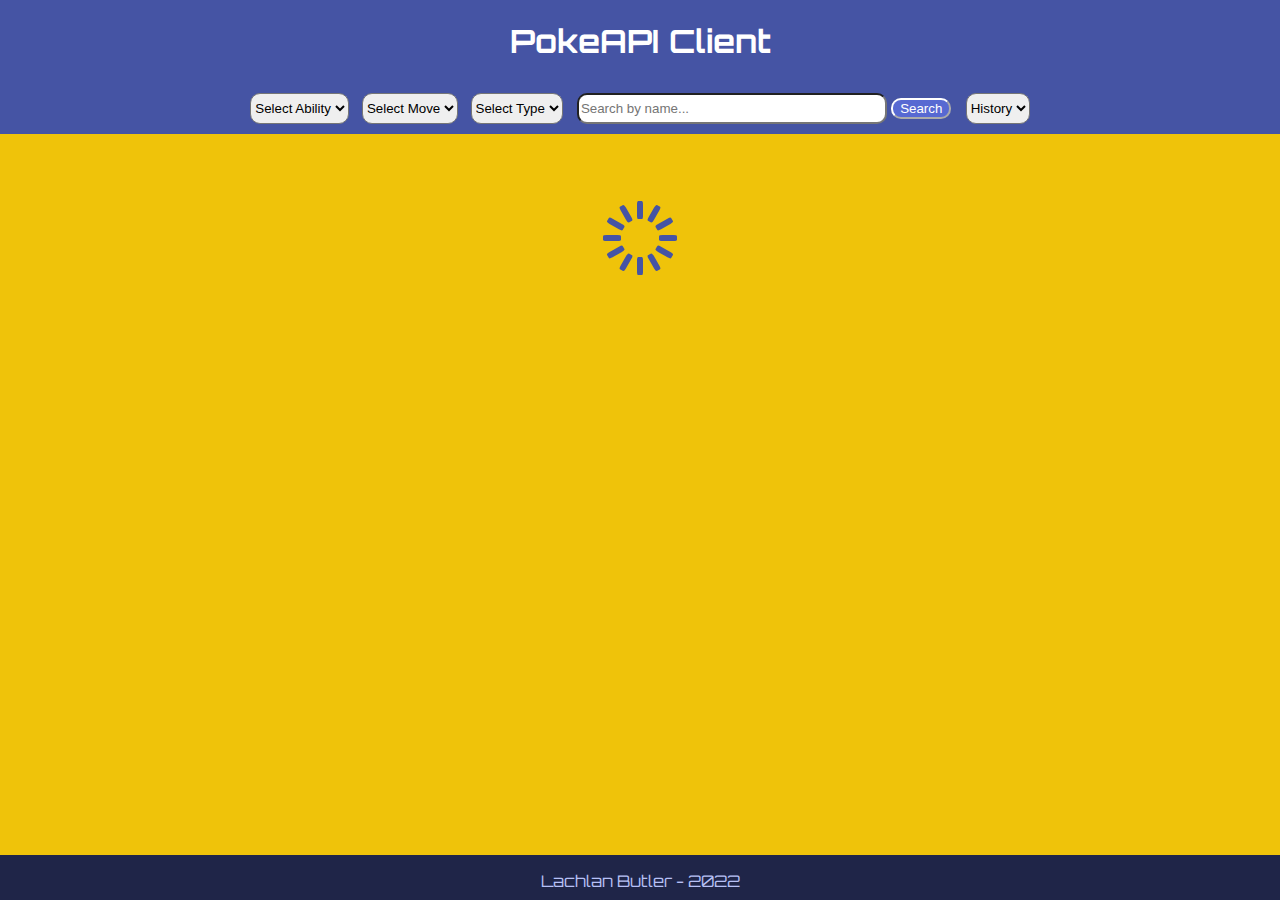
<file: index.html>
<!DOCTYPE html>
<html>
    <head>
        <title>A1 PokeAPI</title>
        <link rel="stylesheet" href="index.css">
        <link rel="stylesheet" href="loader.css">
    </head>
    <body>
        <div id="content">
            <header>
                <h1><a href="./index.html">PokeAPI Client</a></h1>
                <form action="pokemon.html">
                    <select name="abilities" id="ability" onchange="displayFiltered();">
                        <option value="null">Select Ability</option>
                    </select>
                    <select name="moves" id="move" onchange="displayFiltered();">
                        <option value="null">Select Move</option>
                    </select>
                    <select name="types" id="type" onchange="displayFiltered();">
                        <option value="null">Select Type</option>
                    </select>
                    
                    <div>
                        <input type="text" id="search" name="search" placeholder="Search by name..." value="" />
                        <button type="submit">Search</button>
                    </div>

                    <select name="history" id="history" onchange="loadSearch();">
                        <option value="null">History</option>
                    </select>
                </form>
            </header>
            <div id="pokemons">
            <div class="lds-spinner"><div></div><div></div><div></div><div></div><div></div><div></div><div></div><div></div><div></div><div></div><div></div><div></div></div>
            <template id="pokemonContainerTemplate">
                <div class="pokemonContainer" onclick="search(this.querySelector('.pokemonName').innerHTML)">
                    <h2 class="pokemonName"></h2>
                    <img class="pokemonArt"/>
                    <div class="pokemonStats">
                        <div class="types">

                        </div>
                    </div>
                </div>
            </template>
            </div>
            <footer>
                <p>Lachlan Butler - 2022</p>
            </footer>
        </div>
        <script src="./pokeApiStuff.js"></script>
        <script src="./misc.js"></script>
        <script>
            class searchHistory {
                constructor(ability, move, type) {
                    this.ability = ability;
                    this.move = move;
                    this.type = type;
                }
            }

            let SearchHistory = {}

            function saveSearch() {
                const history = document.querySelector("#history");
                let newSearchEntry = document.createElement("option");
                let entry = new searchHistory(document.querySelector("#ability").value, document.querySelector("#move").value, document.querySelector("#type").value);
                let date = (new Date());
                let ts = Math.round(date.getTime() / 1000);
                SearchHistory[ts] = entry;
                
                newSearchEntry.setAttribute("value", ts);
                newSearchEntry.innerHTML = String(date.getHours() == 0 || date.getHours() == 12 ? 12 : date.getHours() % 12).padStart(2, '0') + ":" + String(date.getMinutes()).padStart(2, '0') + ":" + String(date.getSeconds()).padStart(2, '0');
                history.appendChild(newSearchEntry);
                history.value = ts;
            }

            function loadSearch() {
                const history = document.querySelector("#history");
                if (history.value == null) {
                    return;
                }

                let entry = SearchHistory[history.value];
                document.querySelector("#ability").value = entry.ability;
                document.querySelector("#move").value = entry.move;
                document.querySelector("#type").value = entry.type;
                displayFiltered(false);
            }

            function search() {
                if (document.querySelector("#search").value == "") { return; }
                window.location.assign("./pokemon.html?search=" + document.querySelector("#search").value);
            }

            function search(pokerman) {
                window.location.assign("./pokemon.html?search=" + pokerman);
            }

            function toggleLoader(enabled) {
                const loader = document.querySelector(".lds-spinner");
                loader.setAttribute("style", "display: " + (enabled ? "block" : "none") + ";");
            }

            async function fillRandomPokemons() {
                let pokes = await getRequestAsync("https://pokeapi.co/api/v2/pokemon/?limit=" + "9999");

                let parent = document.querySelector("#pokemons");
                toggleLoader(false);
                for (let i = 0; i < 9; i++) {
                    let response = await getRandomPokemon(pokes);
                    addPokemon(parent, response);
                }
            }

            function purgePokemon(parent) {
                const nodes = document.querySelectorAll(".pokemonContainer");
                for (let i = 0; i < nodes.length; i++) {
                    if (nodes[i].className != "lds-spinner") {
                        parent.removeChild(nodes[i]);
                    }
                }
            }

            function addPokemon(parent, pokemon) {
                return new Promise(resolve => {
                    let template = document.querySelector("#pokemonContainerTemplate").content.cloneNode(true);
                
                    template.querySelector(".pokemonArt").setAttribute("src", getPokemonArtUrl(pokemon));
                    template.querySelector(".pokemonName").innerHTML = getPokemonName(pokemon);

                    let typesDiv = template.querySelector(".types");

                    fillTypes(typesDiv, pokemon);
                    parent.appendChild(template);
                    resolve(true);
                });
            }

            function fillTypes(parent, pokemon) {
                for (let i = 0; i < pokemon["types"].length; i++) {
                    let newNode = document.createElement("p");
                    newNode.setAttribute("class", "type");
                    newNode.innerHTML = pokemon["types"][i]["type"]["name"];
                    newNode.setAttribute("style", "background-color:" + getTypeColour(pokemon["types"][i]["type"]["name"]) + ";");
                    parent.appendChild(newNode);
                }
            }

            function getListIntersect(...lists) {
                let i = 0;
                let finalList = [];

                while (finalList.length == 0 && i < lists.length) {
                    finalList = lists[i];
                    i++;
                }

                for (i; i < lists.length; i++) {
                    if (lists[i].length == 0) { continue; }
                    finalList = finalList.filter(p => lists[i].map((a) => a.forms[0].name).includes(p.forms[0].name));
                }
                
                return finalList;
            }

            function getFlag(...queries) {
                let flag = 0;
                for (let i = 0; i < queries.length; i++) {
                    if (document.querySelector(queries[i]).value != "null") { 
                        flag |= 1 << i;
                    }
                }

                return flag;
            }

            async function displayFiltered(newEntry=true) {
                const parent = document.querySelector("#pokemons");
                purgePokemon(parent);
                toggleLoader(true);

                if (newEntry) {
                    saveSearch();
                }

                let flag = getFlag("#type", "#ability", "#move");

                if ((flag & 0b111) == 0) {
                    window.location.reload();
                    return;
                }

                if ((flag & 0b001) != 0) { // Type
                    await getTypePokemon();
                } else {
                    allPokemonType = [];
                }
                if ((flag & 0b010) != 0) { // Ability
                    await getAbilityPokemon();
                } else {
                    allPokemonAbility = [];
                }
                if ((flag & 0b100) != 0) { // Move
                    await getMovePokemon();
                } else {
                    allPokemonMove = [];
                }


                let pIntersect = []
                pIntersect = getListIntersect(allPokemonType, allPokemonAbility, allPokemonMove);

                toggleLoader(false);
                for (let i = 0; i < pIntersect.length; i++) {
                    await addPokemon(parent, pIntersect[i]);
                }
            }

            function getMovePokemon() {
                return new Promise(resolve => {
                    async function doStuff() {
                        let response = getPokemonsByMove(document.querySelector("#move").value);

                        allPokemonMove = [];
                        for (let i = 0; i < response.length; i++) {
                            allPokemonMove.push(await getRequestAsync(response[i]["url"]));
                        }
                        resolve(true);
                    }
                    doStuff();
                });
            }

            function getTypePokemon() {
                return new Promise(resolve => {
                    async function doStuff() {
                        let response = getPokemonsByType(document.querySelector("#type").value);

                        allPokemonType = [];
                        for (let i = 0; i < response.length; i++) {
                            allPokemonType.push(await getRequestAsync(response[i]["pokemon"]["url"]));
                        }
                        resolve(true);
                    }
                    doStuff();
                });
            }

            function getAbilityPokemon() {
                return new Promise(resolve => {
                    async function doStuff() {
                        let response = getPokemonsByAbility(document.querySelector("#ability").value);

                        allPokemonAbility = [];
                        for (let i = 0; i < response.length; i++) {
                            allPokemonAbility.push(await getRequestAsync(response[i]["pokemon"]["url"]));
                        }
                        resolve(true);
                    }
                    doStuff();
                });
            }
            
            populateSelector(document.querySelector("#ability"), "https://pokeapi.co/api/v2/ability/?limit=9999");
            populateSelector(document.querySelector("#type"), "https://pokeapi.co/api/v2/type/?limit=9999");
            populateSelector(document.querySelector("#move"), "https://pokeapi.co/api/v2/move/?limit=9999");

            let allPokemonType = [];
            let allPokemonAbility = [];
            let allPokemonMove = [];

            window.onload = function() {
                if (document.querySelector("#type").value == "null" && document.querySelector("#ability").value == "null" && document.querySelector("#move").value == "null") {
                    fillRandomPokemons();
                } else {
                    displayFiltered();
                }
            }
        </script>
    </body>
</html>
</file>
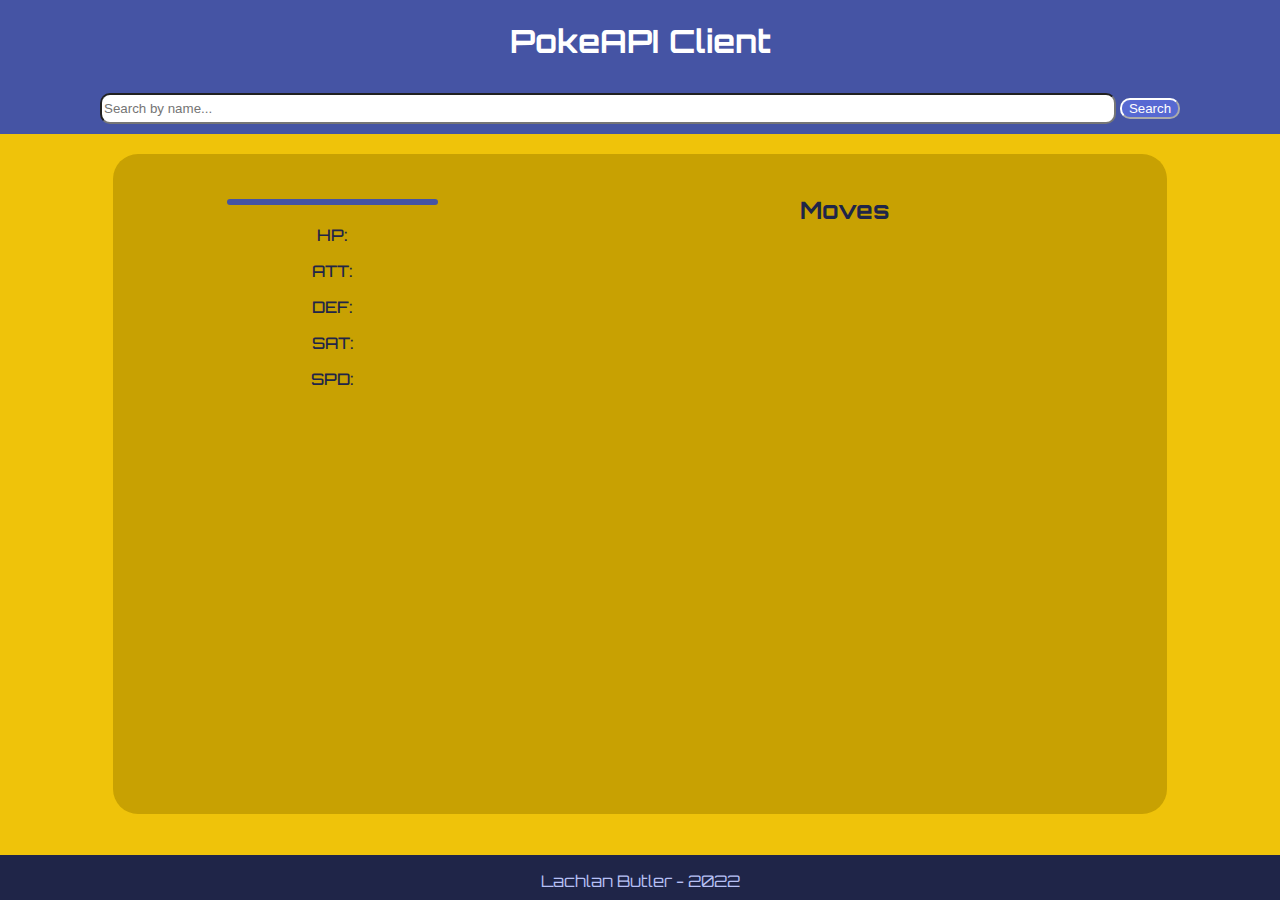
<file: pokemon.html>
<!DOCTYPE html>
<html>

<head>
    <title>A1 PokeAPI Pokemon</title>
    <link rel="stylesheet" href="index.css">
    <link rel="stylesheet" href="pokemon.css">
    <link rel="stylesheet" href="loader.css">
</head>

<body>
    <div id="content">
        <header>
            <h1><a href="./index.html">PokeAPI Client</a></h1>
            <form action="pokemon.html">
                <div>
                    <input type="text" id="search" name="search" placeholder="Search by name..." value="" />
                    <button type="submit">Search</button>
                </div>
            </form>
        </header>

        <div class="pokemonContainer">
            <div id="Left">
                <h2 class="pokemonName"></h2>
                <img class="pokemonArt" />
                <div class="types"></div>
                <div class="pokemonStats">
                    <p class="hp">HP: </p>
                    <p class="att">ATT: </p>
                    <p class="def">DEF: </p>
                    <p class="sat">SAT: </p>
                    <p class="spd">SPD: </p>
                </div>
            </div>
            <div id="right">
                <div id="moves">
                    <h2>Moves</h2>
                </div>
                <div id="abilities">
                    
                </div>
            </div>
        </div>

        <footer>
            <p>Lachlan Butler - 2022</p>
        </footer>
    </div>

    <script src="./pokeApiStuff.js"></script>
    <script src="./misc.js"></script>
    <script>
        function search() {
            if (document.querySelector("#search").value == "") { return; }
            window.location.assign("./pokemon.html?search=" + document.querySelector("#search").value);
        }

        async function populateMoves(pokemon) {
            const parent = document.querySelector("#moves");

            for (let i = 0; i < pokemon.moves.length; i++) {
                let newMove = document.createElement("p");
                newMove.setAttribute("class", "move");
                newMove.innerHTML = pokemon.moves[i].move.name;
                let type = await getMoveType(pokemon.moves[i].move.name);
                newMove.setAttribute("style", "background-color: " + getTypeColour(type.name) + ";")
                parent.appendChild(newMove);
            }
        }

        async function populateAbilities(pokemon) {
            const parent = document.querySelector("#abilities");

            for (let i = 0; i < pokemon.abilities.length; i++) {
                let newParent = document.createElement("div");
                newParent.setAttribute("class", "ability");
                let newTitle = document.createElement("h2");
                newTitle.innerHTML = pokemon.abilities[i].ability.name;
                let newAbility = document.createElement("p");
                let description = await getAbilityDescription(pokemon.abilities[i].ability.url);
                newAbility.innerHTML = description;
                newParent.appendChild(newTitle);
                newParent.appendChild(newAbility);
                parent.appendChild(newParent);
            }
        }

        function populatePokemon() {
            const url = "https://pokeapi.co/api/v2/pokemon/";
            let searchParams = (new URL(document.location)).searchParams;

            if (searchParams.get("search") == "") {
                window.location.replace("./index.html");
                return; 
            }

            let response = getRequest(url + searchParams.get("search"));
            if (response == false) { 
                window.location.replace("./index.html");
                return; 
            }

            document.querySelector(".pokemonArt").setAttribute("src", getPokemonArtUrl(response));
            document.querySelector(".pokemonName").innerHTML = getPokemonName(response);

            let stats = getPokemonStats(response);
            document.querySelector(".hp").innerHTML += stats[0]["base_stat"];
            document.querySelector(".att").innerHTML += stats[1]["base_stat"];
            document.querySelector(".def").innerHTML += stats[2]["base_stat"];
            document.querySelector(".sat").innerHTML += stats[4]["base_stat"];
            document.querySelector(".spd").innerHTML += stats[5]["base_stat"];

            let typesDiv = document.querySelector(".types");

            for (let i = 0; i < response["types"].length; i++) {
                let newNode = document.createElement("p");
                newNode.setAttribute("class", "type");
                newNode.innerHTML = response["types"][i]["type"]["name"];
                newNode.setAttribute("style", "background-color:" + getTypeColour(response["types"][i]["type"]["name"]) + ";");
                typesDiv.appendChild(newNode);
            }

            populateMoves(response);
            populateAbilities(response);
        }

        populatePokemon();
        
    </script>
</body>

</html>
</file>
<file: index.css>
@import url('https://fonts.googleapis.com/css2?family=Orbitron:wght@400;500;600;700;800;900&display=swap');

body {
    width: 100vw;
    height: 100vh;
    padding: 0px;
    margin: 0px;
    font-family: 'Orbitron', sans-serif;
}

header {
    background-color: #4554a4;
    justify-content: center;
    align-content: center;
    text-align: center;
    color: white;
}

header form {
    padding: 10px;
    display: flex;
    justify-content: center;
    align-content: center;
    gap: 1%;
}

form #search {
    width: 80%;
    height: 25px;
    border-radius: 10px;
}

form button {
    width: 60px;
    border-radius: 10px;
    color: white;
    background-color: #5769d2;
    border-color: #ffffff;
}

form div {
    width: 30%;
}

form select {
    border-radius: 10px;
}

#content {
    width: 100%;
    height: 100%;
    padding: 0px;
    margin: 0px;
    display: flex;
    flex-direction: column;
    background-color: #efc30a;
}

#pokemons {
    padding: 5%;
    max-height: 100%;
    display: flex;
    justify-content: space-around;
    overflow-y: scroll;
    flex-wrap: wrap;
    row-gap: 25px;
}

h1 a {
    text-decoration: none;
    color: white;
}

.pokemonContainer {
    width: 30%;
    display: flex;
    flex-direction: column;
    background-color: #c8a102;
    justify-content: center;
    align-content: center;
    text-align: center;
    border-radius: 25px;
    padding: 15px;
    color: #1f2548;
    text-transform: capitalize;
    cursor: pointer;
}

.pokemonContainer .pokemonName {
    text-transform: capitalize;
}

.pokemonContainer .pokemonArt {
    border-radius: 10px;
    border-style: solid;
    border-color: #4554a4;
    background-color: white;
    width: 50%;
    margin: auto;
}

.pokemonContainer .types {
    justify-content: center;
    display: flex;
    gap: 5%;
}

.type {
    color: white;
    font-weight: 900;
    -webkit-text-stroke: 1px black;
    border-radius: 10px;
    border-style: solid;
    border-width: 1px;
    border-color: black;
    padding-left: .5ch;
    padding-right: .5ch;
}

footer {
    margin-top: auto;
    background-color: #1f2548;
    width: 100%;
    height: 5%;
    text-align: center;
    color: #b7c1f6;
}

option {
    background-color: #efc30a;
    color: #1f2548;
}

/* width */
::-webkit-scrollbar {
  width: 10px;
}

/* Track */
::-webkit-scrollbar-track {
  background: #efc30a;
}

/* Handle */
::-webkit-scrollbar-thumb {
  background: #c8a102;
  border-radius: 7px;
}

/* Handle on hover */
::-webkit-scrollbar-thumb:hover {
  background: #9c7d00;
}

::-webkit-scrollbar-corner {
    background: #00000000;
}

@media screen and (max-width: 1000px) {
    header form {
        flex-direction: column;
        justify-content: space-around;
    }

    header form * {
        height: 40px;
    }

    form div {
        width: 100%;
    }

    form #search {
        width: 75%;
        height: 25px;
        border-radius: 10px;
    }

    .pokemonContainer {
        width: 80%;
    }
}
</file>
<file: loader.css>
/* https://loading.io/css/ */

.lds-spinner {
    color: official;
    display: inline-block;
    position: relative;
    width: 80px;
    height: 80px;
}

.lds-spinner div {
    transform-origin: 40px 40px;
    animation: lds-spinner 1.2s linear infinite;
}

.lds-spinner div:after {
    content: " ";
    display: block;
    position: absolute;
    top: 3px;
    left: 37px;
    width: 6px;
    height: 18px;
    border-radius: 20%;
    background: #4554a4;
}

.lds-spinner div:nth-child(1) {
    transform: rotate(0deg);
    animation-delay: -1.1s;
}

.lds-spinner div:nth-child(2) {
    transform: rotate(30deg);
    animation-delay: -1s;
}

.lds-spinner div:nth-child(3) {
    transform: rotate(60deg);
    animation-delay: -0.9s;
}

.lds-spinner div:nth-child(4) {
    transform: rotate(90deg);
    animation-delay: -0.8s;
}

.lds-spinner div:nth-child(5) {
    transform: rotate(120deg);
    animation-delay: -0.7s;
}

.lds-spinner div:nth-child(6) {
    transform: rotate(150deg);
    animation-delay: -0.6s;
}

.lds-spinner div:nth-child(7) {
    transform: rotate(180deg);
    animation-delay: -0.5s;
}

.lds-spinner div:nth-child(8) {
    transform: rotate(210deg);
    animation-delay: -0.4s;
}

.lds-spinner div:nth-child(9) {
    transform: rotate(240deg);
    animation-delay: -0.3s;
}

.lds-spinner div:nth-child(10) {
    transform: rotate(270deg);
    animation-delay: -0.2s;
}

.lds-spinner div:nth-child(11) {
    transform: rotate(300deg);
    animation-delay: -0.1s;
}

.lds-spinner div:nth-child(12) {
    transform: rotate(330deg);
    animation-delay: 0s;
}

@keyframes lds-spinner {
    0% {
        opacity: 1;
    }

    100% {
        opacity: 0;
    }
}
</file>
<file: pokemon.css>
.pokemonContainer {
    margin: auto;
    height: 70%;
    width: 80%;
    cursor: default;
    display: grid;
    grid-template-rows: 100%;
    grid-template-columns: 40% 60%;
}

#left {
    grid-row: 1 / span 1;
    grid-column: 1 / span 1;
}

#right {
    grid-row: 1 / span 1;
    grid-column: 2 / span 1;
    overflow: scroll;
    padding: 1%;
}

form div {
    width: 100%;
}

.pokemonStats {
    font-weight: 500;
}

#moves {
    grid-row: 1;
    grid-column: 2;
    display: flex;
    flex-direction: row;
    flex-wrap: wrap;
    justify-content: space-between;
}

#moves h2 {
    text-align: center;
    width: 100%;
}

.move {
    color: white;
    font-weight: 900;
    -webkit-text-stroke: 1px black;
    border-radius: 10px;
    border-style: solid;
    border-width: 1px;
    border-color: black;
    padding-left: .5ch;
    padding-right: .5ch;
    height: fit-content;
    width: fit-content;
}

#abilities {
    display: flex;
    flex-direction: column;
    flex-wrap: wrap;
    row-gap: 5px;
}

.ability {
    border-radius: 10px;
    border-style: solid;
    border-width: 1px;
    border-color: black;
}

/* width */
::-webkit-scrollbar {
    width: 10px;
}

/* Track */
::-webkit-scrollbar-track {
    background: #c8a102;
}

/* Handle */
::-webkit-scrollbar-thumb {
    background: #947601;
    border-radius: 7px;
}

/* Handle on hover */
::-webkit-scrollbar-thumb:hover {
    background: #6e5801;
}

::-webkit-scrollbar-corner {
    background: #00000000;
}

@media screen and (max-width: 750px) {
    .pokemonContainer {
        grid-template-columns: 100%;
        grid-template-rows: 60% 40% ;
    }

    img {
        max-width: 40%;
        object-fit: cover;
    }

    #left {
        max-height: 50%;
    }

    .pokemonStats {
        display: flex;
        flex-direction: row;
        gap: 5%;
        justify-content: space-around;
        flex-wrap: wrap;
    }

    .pokemonStats p {
        border-radius: 5px;
        border-color: #1f2548;
        border-style: solid;
        border-width: 1px;
        background-color: #efc30a;
        padding-left: .5ch;
        padding-right: .5ch;
    }

    #right {
        grid-row: 2;
        grid-column: 1;
    }
}
</file>
